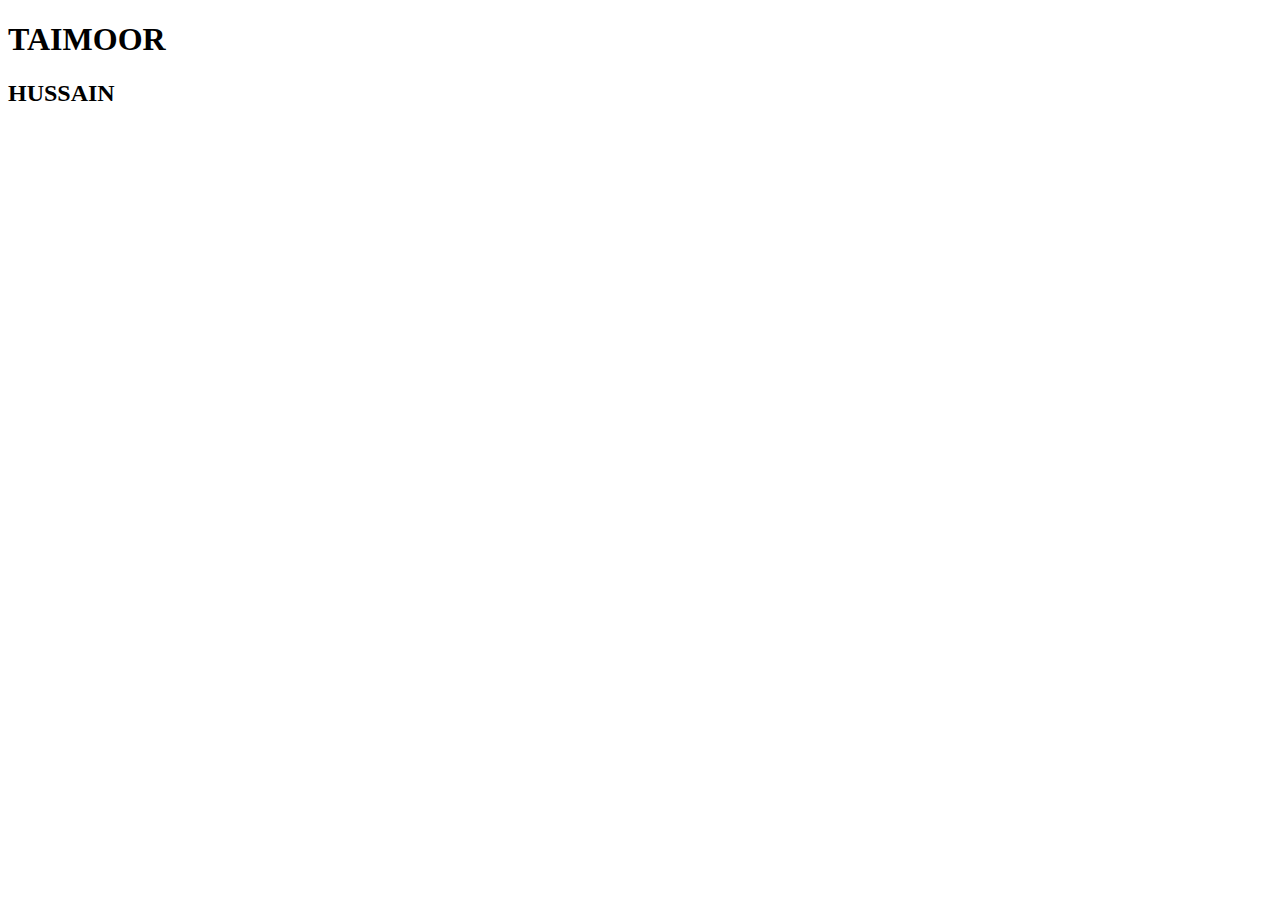
<file: index.html>
<!DOCTYPE html>
<html lang="en">
<head>
    <meta charset="UTF-8">
    <meta name="viewport" content="width=device-width, initial-scale=1.0">
    <title>Document</title>
</head>
<body>
    <h1>TAIMOOR</h1>
    <h2>HUSSAIN</h2>
    
    
</body>
</html>
</file>
